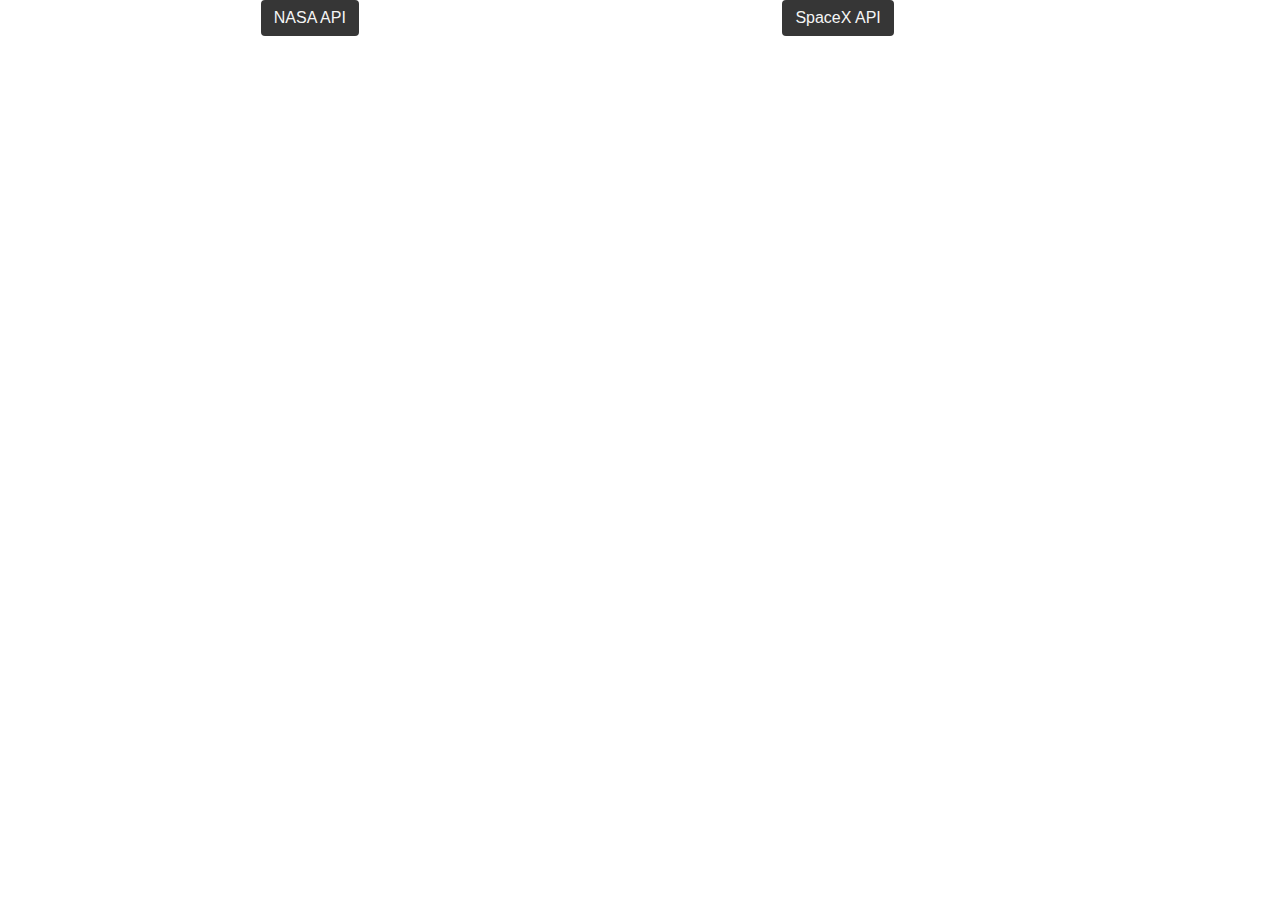
<file: index.html>
<!DOCTYPE html>
<html lang="en">
  <head>
    <meta charset="UTF-8" />
    <meta name="viewport" content="width=device-width, initial-scale=1.0" />
    <meta http-equiv="X-UA-Compatible" content="ie=edge" />
    <link rel="stylesheet" href="bulma.min.css" />
    <link rel="stylesheet" href="styles.css" />
    <title>Playing with XHR</title>
  </head>
  <body>
    <div class="columns">
      <div class="column is-one-fifth"></div>
      <div class="column is-one-fifth">
        <a class="button is-dark" id="button1">NASA API</a>
      </div>
      <div class="column is-one-fifth"></div>
      <div class="column is-one-fifth">
        <a class="button is-dark" id="button2">SpaceX API</a>
      </div>
      <div class="column is-one-fifth"></div>
    </div>
    <div class="container">
      <br /><br />
      <div id="user" class="container"></div>
      <div class="container">
        <div id="users" class="columns is-multiline"></div>
      </div>
    </div>
    <script src="app.js"></script>
  </body>
</html>
</file>
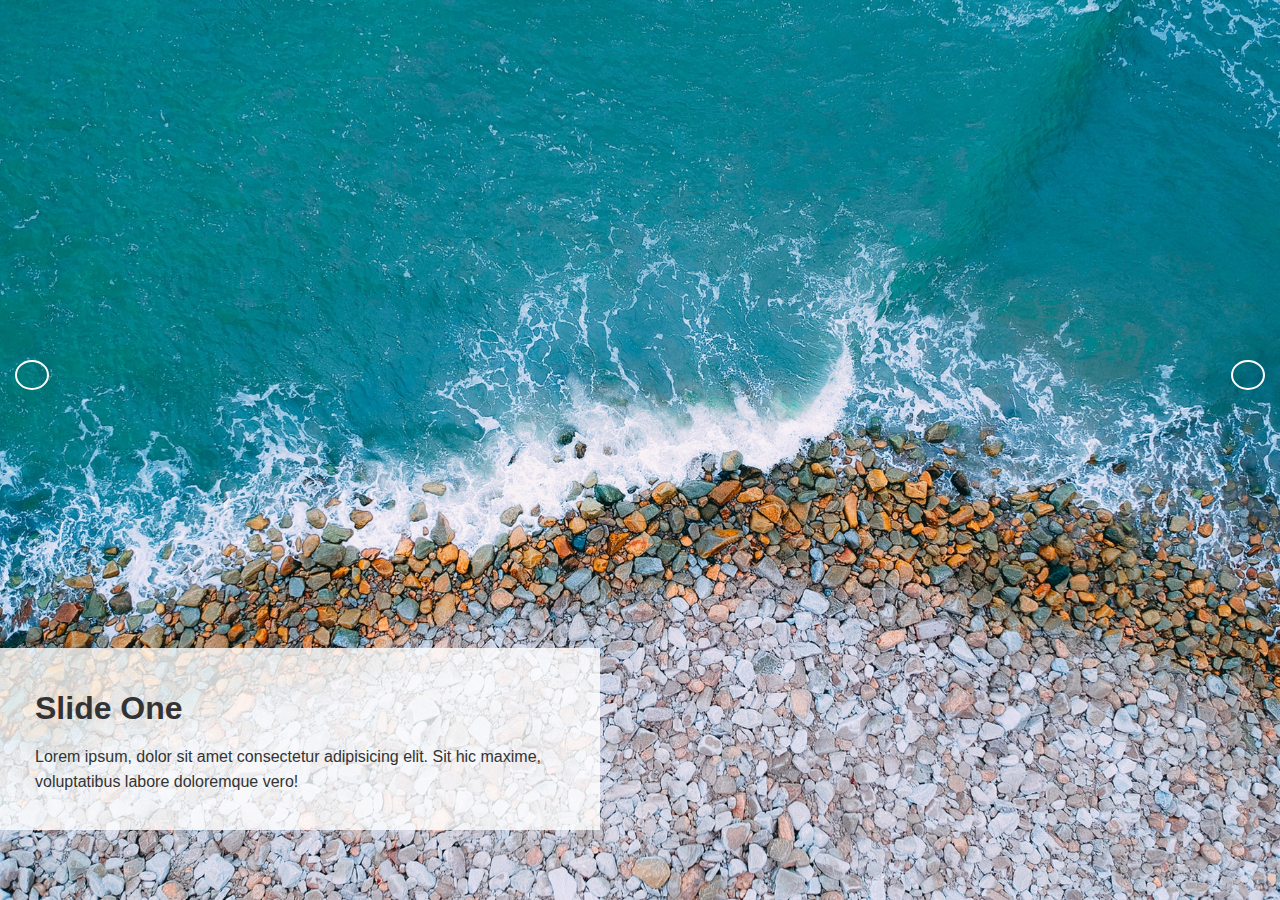
<file: imageslider/index.html>
<!DOCTYPE html>
<html lang="en">
  <head>
    <meta charset="UTF-8" />
    <meta name="viewport" content="width=device-width, initial-scale=1.0" />
    <meta http-equiv="X-UA-Compatible" content="ie=edge" />
    <title>Full Screen Slider</title>
    <link
      rel="stylesheet"
      href="https://use.fontawesome.com/releases/v5.7.2/css/all.css"
      integrity="sha384-fnmOCqbTlWIlj8LyTjo7mOUStjsKC4pOpQbqyi7RrhN7udi9RwhKkMHpvLbHG9Sr"
      crossorigin="anonymous"
    />
    <link rel="stylesheet" href="style.css" />
  </head>
  <body>
    <div class="slider">
      <div class="slide current">
        <div class="content">
          <h1>Slide One</h1>
          <p>
            Lorem ipsum, dolor sit amet consectetur adipisicing elit. Sit hic
            maxime, voluptatibus labore doloremque vero!
          </p>
        </div>
      </div>
      <div class="slide">
        <div class="content">
          <h1>Slide Two</h1>
          <p>
            Lorem ipsum, dolor sit amet consectetur adipisicing elit. Sit hic
            maxime, voluptatibus labore doloremque vero!
          </p>
        </div>
      </div>
      <div class="slide">
        <div class="content">
          <h1>Slide Three</h1>
          <p>
            Lorem ipsum, dolor sit amet consectetur adipisicing elit. Sit hic
            maxime, voluptatibus labore doloremque vero!
          </p>
        </div>
      </div>
      <div class="slide">
        <div class="content">
          <h1>Slide Four</h1>
          <p>
            Lorem ipsum, dolor sit amet consectetur adipisicing elit. Sit hic
            maxime, voluptatibus labore doloremque vero!
          </p>
        </div>
      </div>
      <div class="slide">
        <div class="content">
          <h1>Slide Five</h1>
          <p>
            Lorem ipsum, dolor sit amet consectetur adipisicing elit. Sit hic
            maxime, voluptatibus labore doloremque vero!
          </p>
        </div>
      </div>
      <div class="slide">
        <div class="content">
          <h1>Slide Six</h1>
          <p>
            Lorem ipsum, dolor sit amet consectetur adipisicing elit. Sit hic
            maxime, voluptatibus labore doloremque vero!
          </p>
        </div>
      </div>
    </div>
    <div class="buttons">
      <button id="prev"><i class="fas fa-arrow-left"></i></button>
      <button id="next"><i class="fas fa-arrow-right"></i></button>
    </div>

    <script src="main.js"></script>
  </body>
</html>
</file>
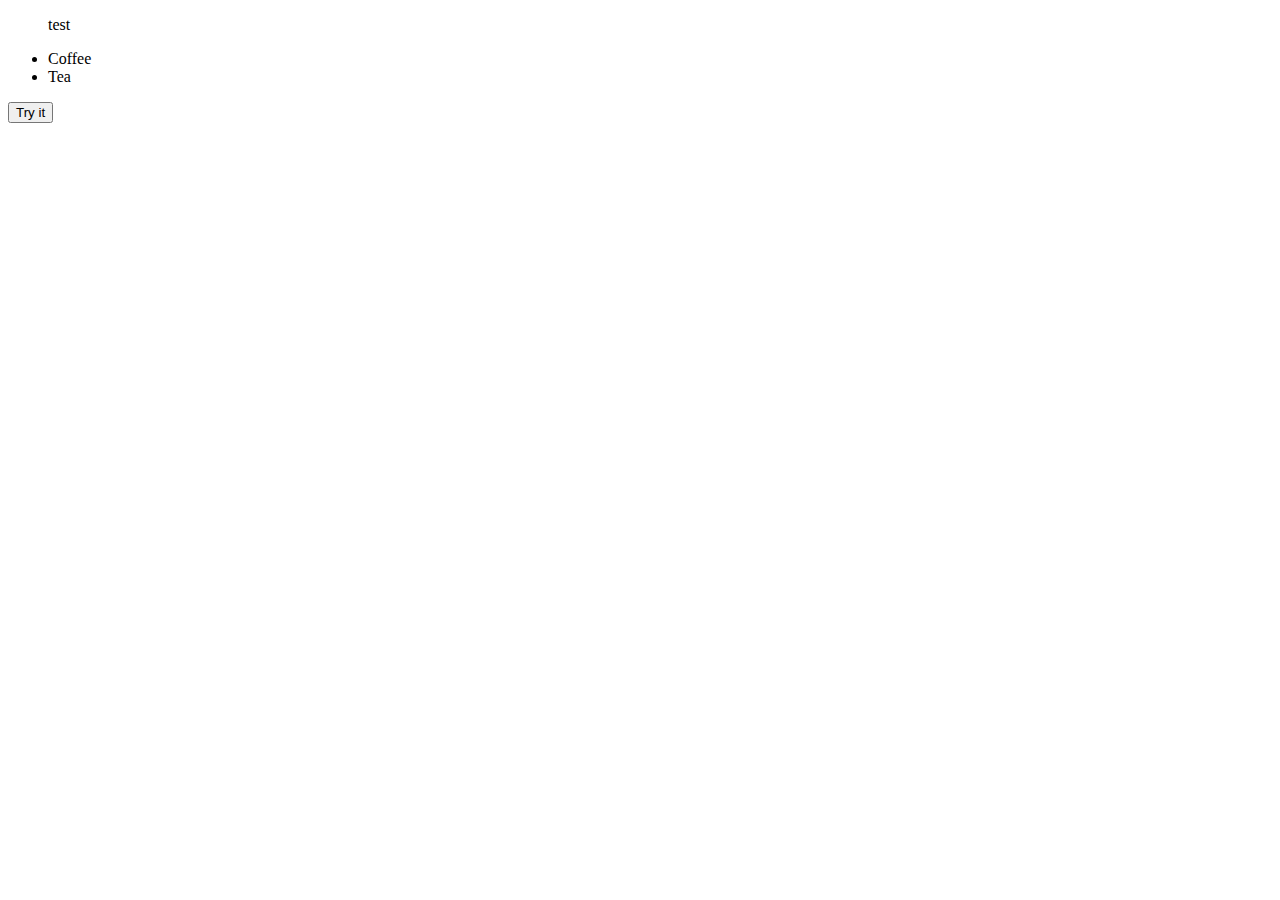
<file: js_load_from_file/index.html>
<!DOCTYPE html>
<html lang="en">
  <head>
    <meta charset="UTF-8" />
    <meta name="viewport" content="width=device-width, initial-scale=1.0" />
    <meta http-equiv="X-UA-Compatible" content="ie=edge" />
    <title>Testing CSV</title>
  </head>
  <body>
    <div>
      <ul class="text"></ul>
    </div>

    <div>
      <ul id="myList">
        <li>Coffee</li>
        <li>Tea</li>
      </ul>
    </div>
    <button onclick="myFunction()">Try it</button>
    <script src="jquery-3.3.1.js"></script>
    <script src="main.js"></script>
  </body>
</html>
</file>
<file: styles.css>
#image_nasa {
  height: 600px;
  width: 600px;
  display: block;
  margin: auto;
}

strong {
  text-decoration: underline;
}

.youtubevid {
  width: 840px;
  height: 630px;
  display: block;
  margin: auto;
}
</file>
<file: imageslider/style.css>
@import url('https://fonts.googleapis.com/css?family=Germania+One');

* {
  box-sizing: border-box;
  margin: 0;
  padding: 0;
}

body {
  font-family: 'Roboto', sans-serif;
  background: #333;
  color: #fff;
  line-height: 1.6;
}

.slider {
  position: relative;
  overflow: hidden;
  height: 100vh;
  width: 100vw;
}

.slide {
  position: absolute;
  top: 0;
  left: 0;
  width: 100%;
  height: 100%;
  opacity: 0;
  transition: opacity 0.4s ease-in-out;
}

.slide.current {
  opacity: 1;
}

.slide .content {
  position: absolute;
  bottom: 70px;
  left: -600px;
  opacity: 0;
  width: 600px;
  background-color: rgba(255, 255, 255, 0.8);
  color: #333;
  padding: 35px;
}

.slide .content h1 {
  margin-bottom: 10px;
}

.slide.current .content {
  opacity: 1;
  transform: translateX(600px);
  transition: all 0.7s ease-in-out 0.3s;
}

.buttons button#next {
  position: absolute;
  top: 40%;
  right: 15px;
}

.buttons button#prev {
  position: absolute;
  top: 40%;
  left: 15px;
}

.buttons button {
  border: 2px solid #fff;
  background-color: transparent;
  color: #fff;
  cursor: pointer;
  padding: 13px 15px;
  border-radius: 50%;
  outline: none;
}

.buttons button:hover {
  background-color: #fff;
  color: #333;
}

@media (max-width: 500px) {
  .slide .content {
    bottom: -300px;
    left: 0;
    width: 100%;
  }

  .slide.current .content {
    transform: translateY(-300px);
  }
}

.slide:first-child {
  background: url('./images/1.jpg') no-repeat center center/cover;
}
.slide:nth-child(2) {
  background: url('./images/2.jpg') no-repeat center top/cover;
}
.slide:nth-child(3) {
  background: url('./images/3.jpg') no-repeat center top/cover;
}
.slide:nth-child(4) {
  background: url('./images/4.jpg') no-repeat center top/cover;
}
.slide:nth-child(5) {
  background: url('./images/5.jpg') no-repeat center top/cover;
}
.slide:nth-child(6) {
  background: url('./images/6.jpg') no-repeat center top/cover;
}
</file>
